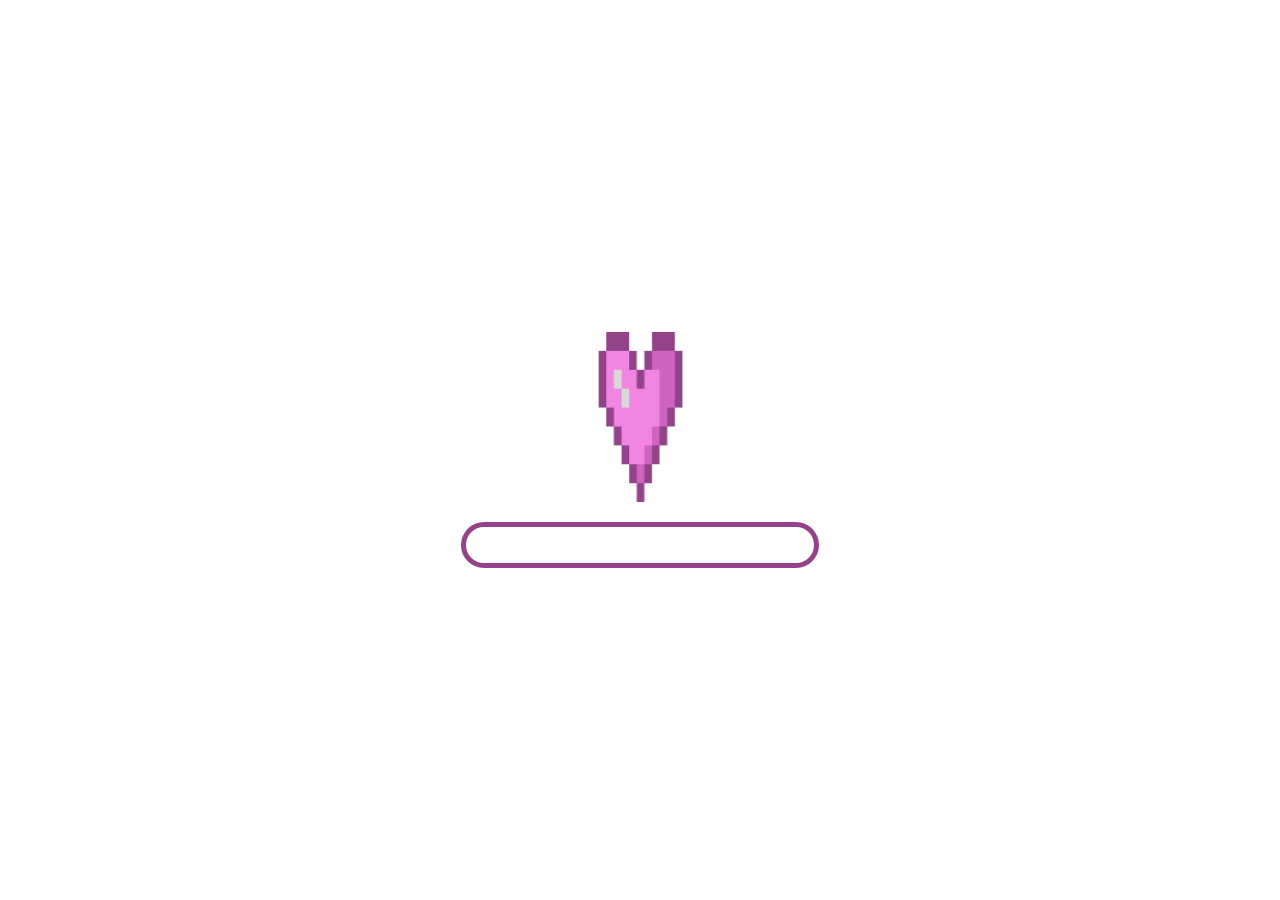
<file: index.html>
<!DOCTYPE html>
<html lang="en">
<head>
    <meta charset="UTF-8">
    <meta name="viewport" content="width=device-width, initial-scale=1.0">
    <title>Home</title>
    <link rel="stylesheet" href="main.css">
    <link rel="preconnect" href="https://fonts.googleapis.com">
    <link rel="preconnect" href="https://fonts.gstatic.com" crossorigin>
    <link href="https://fonts.googleapis.com/css2?family=Concert+One&family=Freeman&family=Fustat:wght@200..800&family=Jua&family=Press+Start+2P&display=swap" rel="stylesheet">
</head>
<body>
    <div id="loading-screen">
        <img src="https://raveenakumar1.github.io/raveena/images/loading-heart.gif" alt="Loading..." class="loading-image">
        <div class="loading-bar-cont">
            <div class="loading-bar"></div>    
        </div>
    </div>

    <header>
        <nav class="not-off-screen-menu">
            <section class="logo">
                <a href="https://raveenakumar1.github.io/raveena">
                    <img id="logo" src="https://raveenakumar1.github.io/raveena/images/logo.png" alt="Logo">
                </a>
            </section>
            
            <!--regular navigation for larger screens-->
            <ul class="desktop-nav">
                <li><a href="https://raveenakumar1.github.io/raveena/contact">contact</a></li>
                <li><a href="https://raveenakumar1.github.io/raveena/shop">shop</a></li>
                <li><a href="https://raveenakumar1.github.io/raveena/surprise">surprise?</a></li>                
            </ul>
            
            <!--hamburger menu for mobile-->
            <div class="hamburger">
                <span></span>
                <span></span>
                <span></span>
            </div>
            
            <!--off-screen menu for mobile-->
            <div class="off-screen-menu">
                <ul>
                    <li><a href="https://raveenakumar1.github.io/raveena/contact">contact</a></li>
                    <li><a href="https://raveenakumar1.github.io/raveena/shop">shop</a></li>
                    <li><a href="https://raveenakumar1.github.io/raveena/surprise">surprise?</a></li>                
                </ul>
            </div>
        </nav>
    </header>

    <div id="main-screen">
        <img src="https://raveenakumar1.github.io/raveena/images/kitty-jumping.gif" alt="Jumping Kitty" class="jumping-kitty">
        <p>welcome to raveena's shop! feel free to look around &lt;333</p>
        <a href="https://raveenakumar1.github.io/raveena/shop"><button class="start">start</button></a>
    </div>


    <script src="main.js"></script>
</body>                                                                                                                                                                                                                                                                                                                                                                            
</html>
</file>
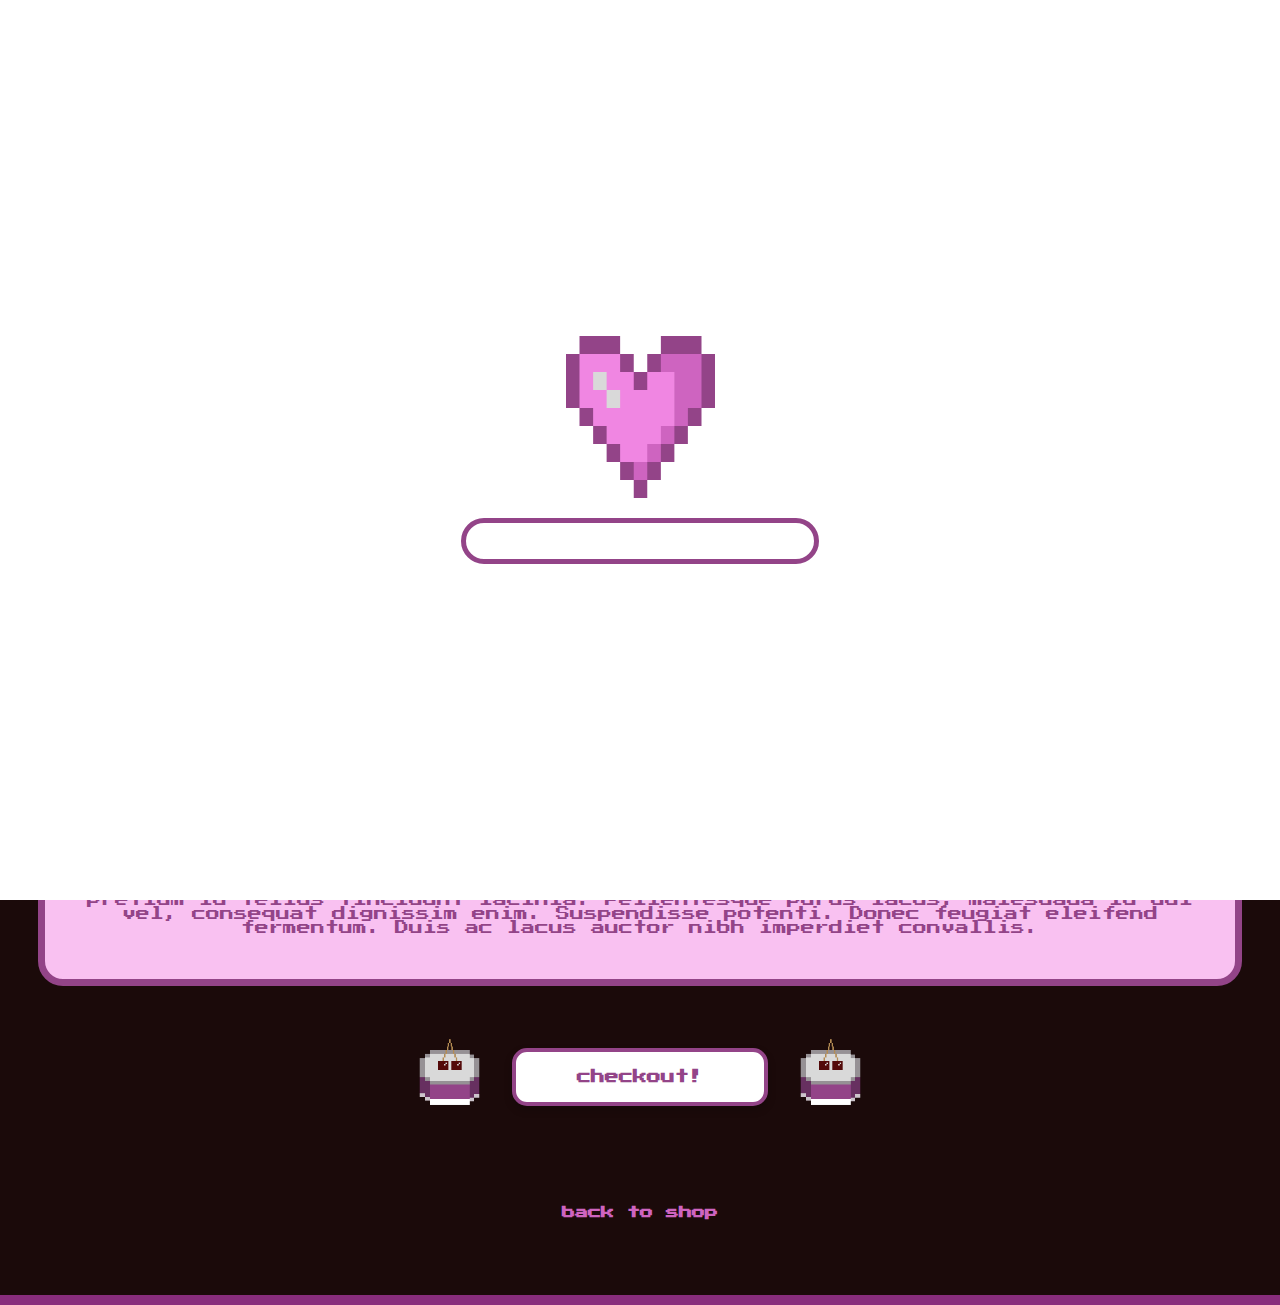
<file: lumi-skincare.html>
<!DOCTYPE html>
<html lang="en">
<head>
    <meta charset="UTF-8">
    <meta name="viewport" content="width=device-width, initial-scale=1.0">
    <title>My Portfolio</title>
    <link rel="stylesheet" href="product.css">
    <link rel="preconnect" href="https://fonts.googleapis.com">
    <link rel="preconnect" href="https://fonts.gstatic.com" crossorigin>
    <link href="https://fonts.googleapis.com/css2?family=Concert+One&family=Freeman&family=Fustat:wght@200..800&family=Jua&family=Press+Start+2P&display=swap" rel="stylesheet">
</head>
<body>
    <div id="loading-screen">
        <img src="https://raveenakumar1.github.io/raveena/images/loading-heart.gif" alt="Loading..." class="loading-image">
        <div class="loading-bar-cont">
            <div class="loading-bar"></div>    
        </div>
    </div>

    <header>
        <nav class="not-off-screen-menu">
            <section class="logo">
                <a href="https://raveenakumar1.github.io/raveena">
                    <img id="logo" src="https://raveenakumar1.github.io/raveena/images/logo.png" alt="Logo">
                </a>
            </section>
            
            <!--regular navigation for larger screens-->
            <ul class="desktop-nav">
                <li><a href="https://raveenakumar1.github.io/raveena/contact">contact</a></li>
                <li><a href="https://raveenakumar1.github.io/raveena/shop">shop</a></li>
                <li><a href="https://raveenakumar1.github.io/raveena/surprise">surprise?</a></li>                
            </ul>
            
            <!--hamburger menu for mobile-->
            <div class="hamburger">
                <span></span>
                <span></span>
                <span></span>
            </div>
            
            <!--off-screen menu for mobile-->
            <div class="off-screen-menu">
                <ul>
                    <li><a href="https://raveenakumar1.github.io/raveena/contact">contact</a></li>
                    <li><a href="https://raveenakumar1.github.io/raveena/shop">shop</a></li>
                    <li><a href="https://raveenakumar1.github.io/raveena/surprise">surprise?</a></li>                
                </ul>
            </div>
        </nav>
    </header>
    <div class="product-screen">
        <div class="picture">

            <h1>SKINCARE BOT LUMI</h1>

            <section class="image">

                <div class="slideshow-container">
                    <a class="prev" onclick="changeSlide(-1)"><img src="https://raveenakumar1.github.io/raveena/images/previous.png" alt="Previous"></a>
                    <div class="slides">
                        <div class="slide">
                            <img src="https://raveenakumar1.github.io/raveena/images/lumi-skincare-0.png" alt="Home Screen">
                        </div>

                        <div class="slide">
                            <img src="https://raveenakumar1.github.io/raveena/images/lumi-skincare-1.png" alt="Inputs">
                        </div>

                        <div class="slide">
                            <img src="https://raveenakumar1.github.io/raveena/images/lumi-skincare-2.png" alt="Result">
                        </div>
                    </div>
                    <a class="next" onclick="changeSlide(1)"><img src="https://raveenakumar1.github.io/raveena/images/next.png" alt="Next"></a>


                </div>

            </section>

            <h2>$10,000,000.00</h2>

            <a href="https://www.github.com/raveenakumar1"><button>github</button></a>

        </div>

        <div class="information">

            <div class="text-container">

                <p>
                    Lorem ipsum dolor sit amet, consectetur adipiscing elit. 
                    Phasellus tempus mi velit, vel blandit turpis ornare ac. Fusce blandit convallis nisi, 
                    in porttitor felis gravida eget. In posuere ex quis tempus commodo. Vivamus lacinia dui non sem tempus 
                    tincidunt. Praesent luctus libero porta iaculis viverra. Morbi sollicitudin ultricies elit. 
                    Vestibulum ante ipsum primis in faucibus orci luctus et ultrices posuere cubilia curae; Integer ac quam mi. 
                    In aliquam consectetur sapien et porttitor. Cras eros metus, interdum eget leo ac, elementum scelerisque nulla. 
                    Morbi efficitur velit sit amet egestas euismod. Ut pretium id tellus tincidunt lacinia. Pellentesque purus lacus,
                    malesuada id dui vel, consequat dignissim enim. Suspendisse potenti. Donec feugiat eleifend fermentum. 
                    Duis ac lacus auctor nibh imperdiet convallis.
                </p>

            </div>

            <div class="checkout-container">

                <img src="https://raveenakumar1.github.io/raveena/images/cake-product.png" alt="Cake!">
                <a href="https://raveenakumar1.github.io/raveena/checkout"><button>checkout!</button></a>
                <img src="https://raveenakumar1.github.io/raveena/images/cake-product.png" alt="Cake!">

            </div>

            <a href="https://raveenakumar1.github.io/raveena/shop"><button id="back-to-shop">back to shop</button></a>

        </div>
    </div>

    <script src="main.js"></script>
    <script src="product-image-slide.js"></script>
</body>
</html>
</file>
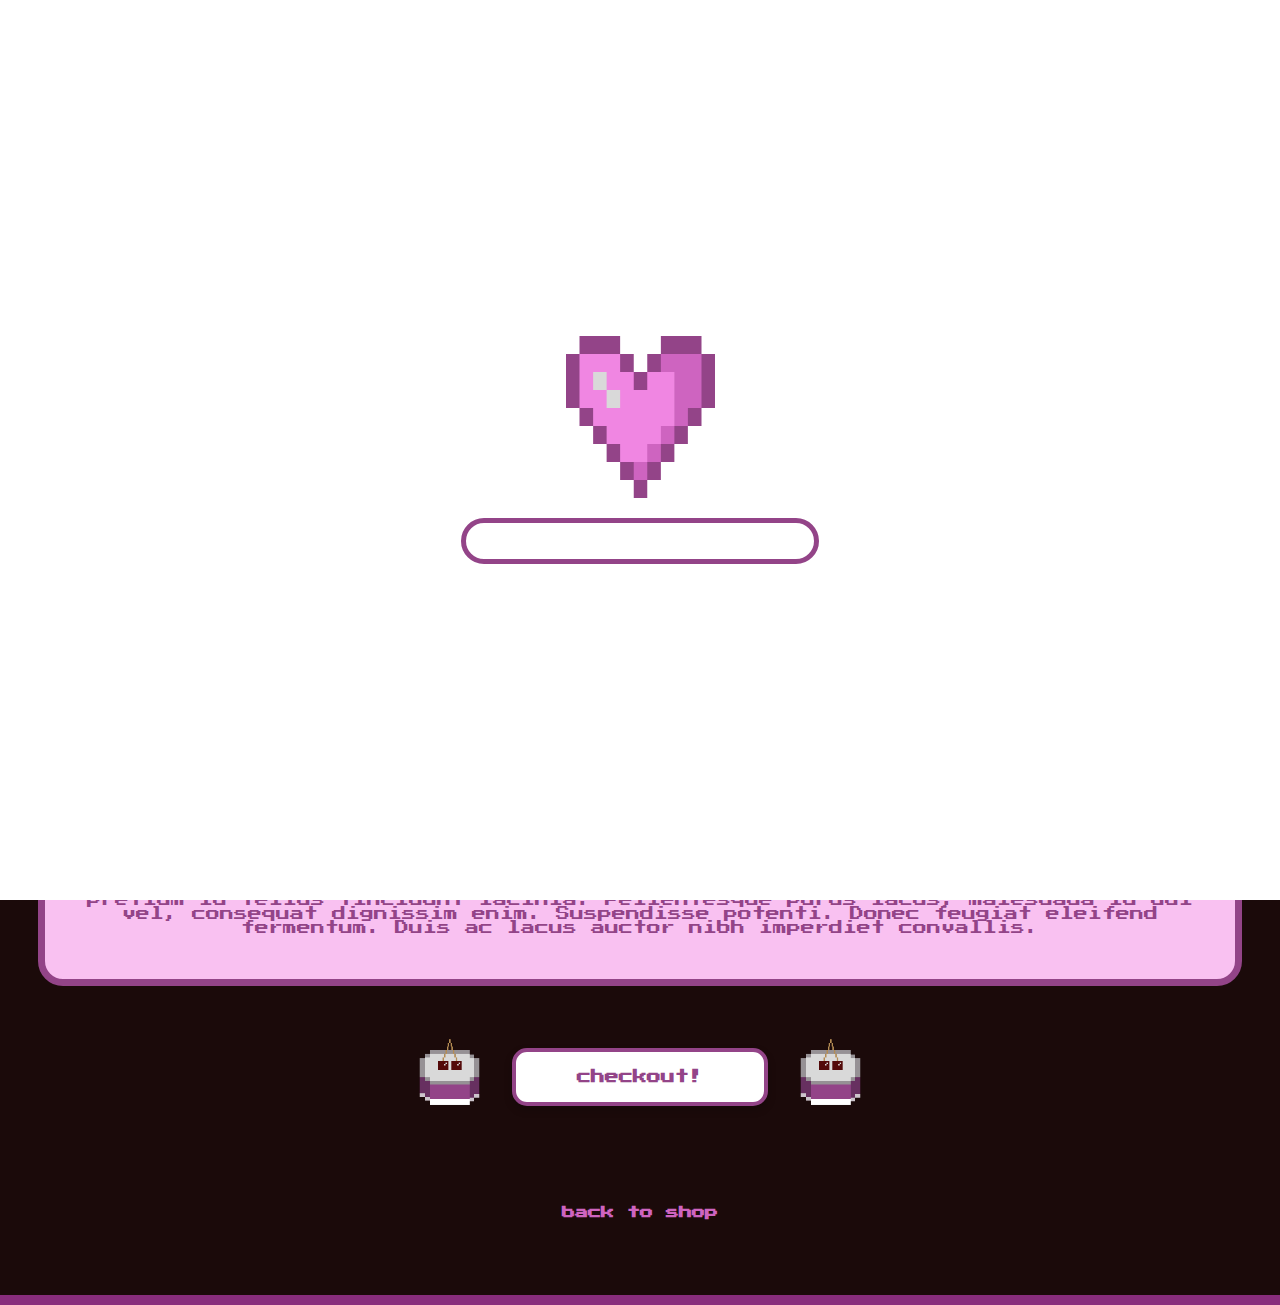
<file: my-portfolio.html>
<!DOCTYPE html>
<html lang="en">
<head>
    <meta charset="UTF-8">
    <meta name="viewport" content="width=device-width, initial-scale=1.0">
    <title>Skincare Bot Lumi</title>
    <link rel="stylesheet" href="product.css">
    <link rel="preconnect" href="https://fonts.googleapis.com">
    <link rel="preconnect" href="https://fonts.gstatic.com" crossorigin>
    <link href="https://fonts.googleapis.com/css2?family=Concert+One&family=Freeman&family=Fustat:wght@200..800&family=Jua&family=Press+Start+2P&display=swap" rel="stylesheet">
</head>
<body>
    <div id="loading-screen">
        <img src="https://raveenakumar1.github.io/raveena/images/loading-heart.gif" alt="Loading..." class="loading-image">
        <div class="loading-bar-cont">
            <div class="loading-bar"></div>    
        </div>
    </div>

    <header>
        <nav class="not-off-screen-menu">
            <section class="logo">
                <a href="https://raveenakumar1.github.io/raveena">
                    <img id="logo" src="https://raveenakumar1.github.io/raveena/images/logo.png" alt="Logo">
                </a>
            </section>
            
            <!--regular navigation for larger screens-->
            <ul class="desktop-nav">
                <li><a href="https://raveenakumar1.github.io/raveena/contact">contact</a></li>
                <li><a href="https://raveenakumar1.github.io/raveena/shop">shop</a></li>
                <li><a href="https://raveenakumar1.github.io/raveena/surprise">surprise?</a></li>                
            </ul>
            
            <!--hamburger menu for mobile-->
            <div class="hamburger">
                <span></span>
                <span></span>
                <span></span>
            </div>
            
            <!--off-screen menu for mobile-->
            <div class="off-screen-menu">
                <ul>
                    <li><a href="https://raveenakumar1.github.io/raveena/contact">contact</a></li>
                    <li><a href="https://raveenakumar1.github.io/raveena/shop">shop</a></li>
                    <li><a href="https://raveenakumar1.github.io/raveena/surprise">surprise?</a></li>                
                </ul>
            </div>
        </nav>
    </header>
    <div class="product-screen">
        <div class="picture">

            <h1>MY PORTFOLIO</h1>

            <section class="image">

                <div class="slideshow-container">
                    <a class="prev" onclick="changeSlide(-1)"><img src="https://raveenakumar1.github.io/raveena/images/previous.png" alt="Previous"></a>
                    <div class="slides">
                        <div class="slide">
                            <img src="https://raveenakumar1.github.io/raveena/images/my-portfolio1.png" alt="Home Screen">
                        </div>

                        <div class="slide">
                            <img src="https://raveenakumar1.github.io/raveena/images/my-portfolio2.png" alt="Shop">
                        </div>

                        <div class="slide">
                            <img src="https://raveenakumar1.github.io/raveena/images/my-portfolio3.png" alt="Product Page">
                        </div>

                        <div class="slide">
                            <img src="https://raveenakumar1.github.io/raveena/images/my-portfolio4.png" alt="Contact">
                        </div>

                        <div class="slide">
                            <img src="https://raveenakumar1.github.io/raveena/images/my-portfolio5.png" alt="Game">
                        </div>

                        <div class="slide">
                            <img src="https://raveenakumar1.github.io/raveena/images/my-portfolio6.png" alt="Game Start!">
                        </div>
                    </div>
                    <a class="next" onclick="changeSlide(1)"><img src="https://raveenakumar1.github.io/raveena/images/next.png" alt="Next"></a>


                </div>

            </section>

            <h2>$1.73</h2>

            <a href="https://www.github.com/raveenakumar1/raveena"><button>github</button></a>

        </div>

        <div class="information">

            <div class="text-container">

                <p>
                    Lorem ipsum dolor sit amet, consectetur adipiscing elit. 
                    Phasellus tempus mi velit, vel blandit turpis ornare ac. Fusce blandit convallis nisi, 
                    in porttitor felis gravida eget. In posuere ex quis tempus commodo. Vivamus lacinia dui non sem tempus 
                    tincidunt. Praesent luctus libero porta iaculis viverra. Morbi sollicitudin ultricies elit. 
                    Vestibulum ante ipsum primis in faucibus orci luctus et ultrices posuere cubilia curae; Integer ac quam mi. 
                    In aliquam consectetur sapien et porttitor. Cras eros metus, interdum eget leo ac, elementum scelerisque nulla. 
                    Morbi efficitur velit sit amet egestas euismod. Ut pretium id tellus tincidunt lacinia. Pellentesque purus lacus,
                    malesuada id dui vel, consequat dignissim enim. Suspendisse potenti. Donec feugiat eleifend fermentum. 
                    Duis ac lacus auctor nibh imperdiet convallis.
                </p>

            </div>

            <div class="checkout-container">

                <img src="https://raveenakumar1.github.io/raveena/images/cake-product.png" alt="Cake!">
                <button>checkout!</button>
                <img src="https://raveenakumar1.github.io/raveena/images/cake-product.png" alt="Cake!">

            </div>

            <a href="https://raveenakumar1.github.io/raveena/shop.html"><button id="back-to-shop">back to shop</button></a>

        </div>
    </div>

    <script src="main.js"></script>
    <script src="product-image-slide.js"></script>
</body>
</html>
</file>
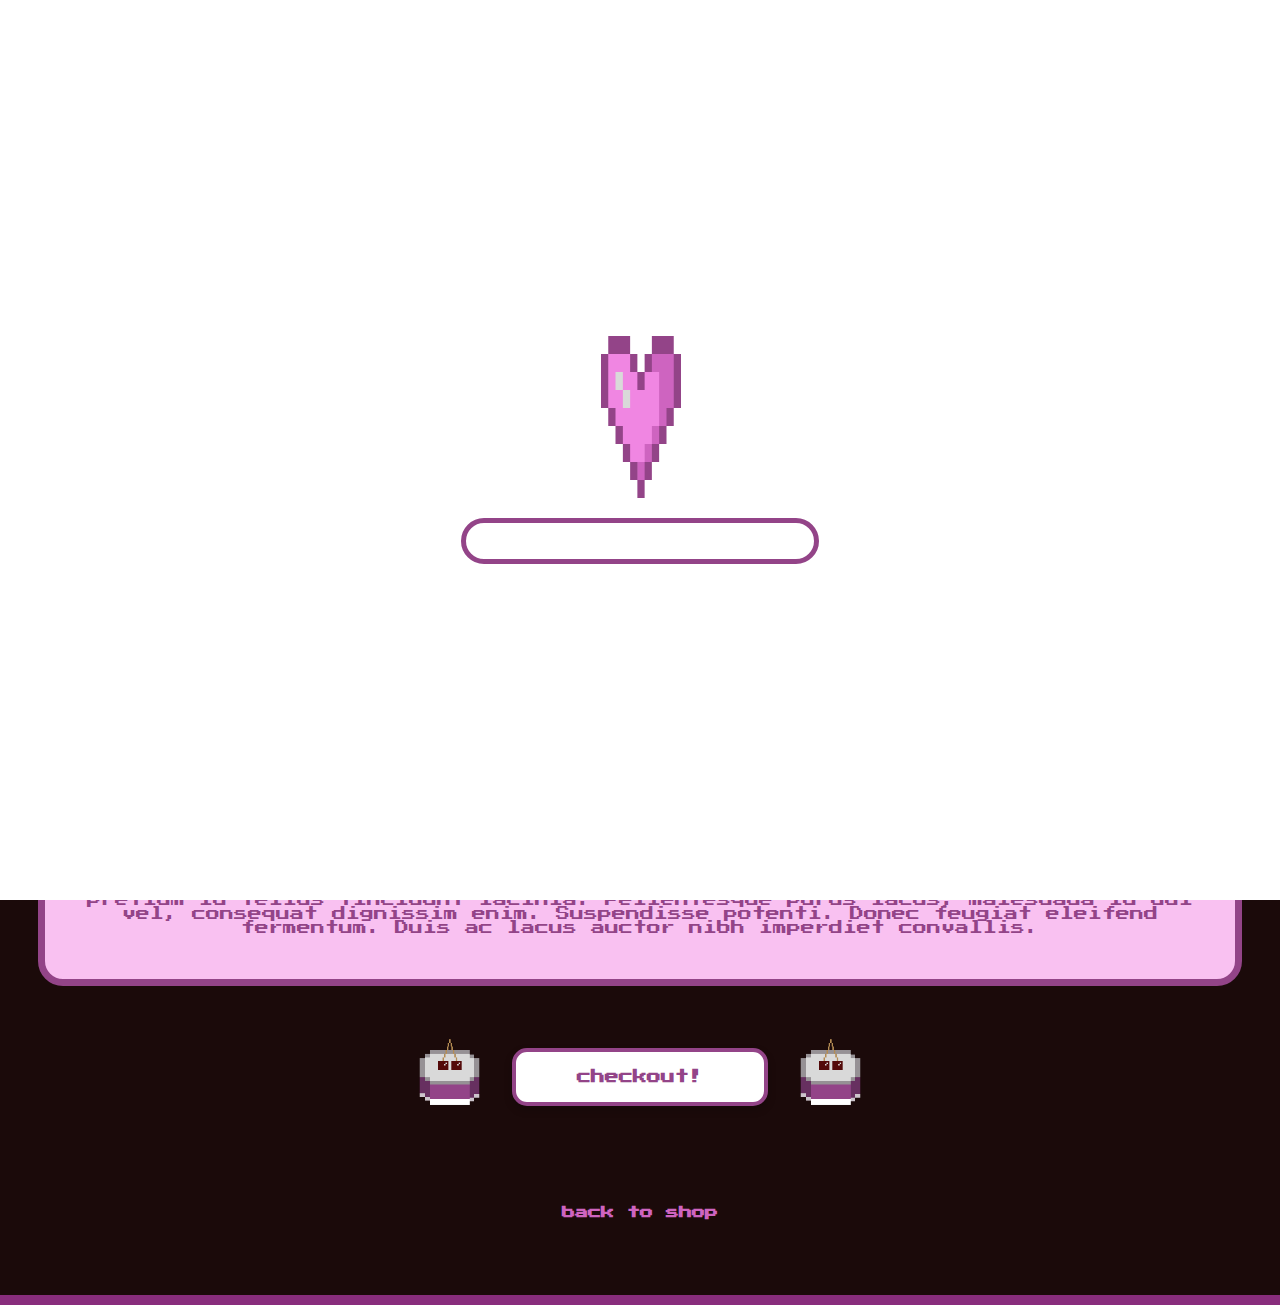
<file: pixel.html>
<!DOCTYPE html>
<html lang="en">
<head>
    <meta charset="UTF-8">
    <meta name="viewport" content="width=device-width, initial-scale=1.0">
    <title>Pixel Art</title>
    <link rel="stylesheet" href="product.css">
    <link rel="preconnect" href="https://fonts.googleapis.com">
    <link rel="preconnect" href="https://fonts.gstatic.com" crossorigin>
    <link href="https://fonts.googleapis.com/css2?family=Concert+One&family=Freeman&family=Fustat:wght@200..800&family=Jua&family=Press+Start+2P&display=swap" rel="stylesheet">
</head>
<body>
    <div id="loading-screen">
        <img src="https://raveenakumar1.github.io/raveena/images/loading-heart.gif" alt="Loading..." class="loading-image">
        <div class="loading-bar-cont">
            <div class="loading-bar"></div>    
        </div>
    </div>

    <header>
        <nav class="not-off-screen-menu">
            <section class="logo">
                <a href="https://raveenakumar1.github.io/raveena">
                    <img id="logo" src="https://raveenakumar1.github.io/raveena/images/logo.png" alt="Logo">
                </a>
            </section>
            
            <!--regular navigation for larger screens-->
            <ul class="desktop-nav">
                <li><a href="https://raveenakumar1.github.io/raveena/contact">contact</a></li>
                <li><a href="https://raveenakumar1.github.io/raveena/shop">shop</a></li>
                <li><a href="https://raveenakumar1.github.io/raveena/surprise">surprise?</a></li>                
            </ul>
            
            <!--hamburger menu for mobile-->
            <div class="hamburger">
                <span></span>
                <span></span>
                <span></span>
            </div>
            
            <!--off-screen menu for mobile-->
            <div class="off-screen-menu">
                <ul>
                    <li><a href="https://raveenakumar1.github.io/raveena/contact">contact</a></li>
                    <li><a href="https://raveenakumar1.github.io/raveena/shop">shop</a></li>
                    <li><a href="https://raveenakumar1.github.io/raveena/surprise">surprise?</a></li>                
                </ul>
            </div>
        </nav>
    </header>
    <div class="product-screen">
        <div class="picture">

            <h1>PIXEL ART</h1>

            <section class="image">

                <div class="slideshow-container">
                    <a class="prev" onclick="changeSlide(-1)"><img src="https://raveenakumar1.github.io/raveena/images/previous.png" alt="Previous"></a>
                    <div class="slides" id="one">
                        <div class="slide">
                            <img src="https://raveenakumar1.github.io/raveena/images/cake1.png" alt="Home Screen">
                        </div>

                        <div class="slide" id="two">
                            <img src="https://raveenakumar1.github.io/raveena/images/cake2.png" alt="Admin Login Screen">
                        </div>

                        <div class="slide" id="three">
                            <img src="https://raveenakumar1.github.io/raveena/images/cake3.png" alt="Adding Category Screen for Admin">
                        </div>

                        <div class="slide" id="four">
                            <img src="https://raveenakumar1.github.io/raveena/images/kitty-art.png" alt="Editing Existing Categories for Admin">
                        </div>

                        <div class="slide" id="five">
                            <img src="https://raveenakumar1.github.io/raveena/images/heart-art.png" alt="List of User Accounts for Admin">
                        </div>
                    </div>
                    <a class="next" onclick="changeSlide(1)"><img src="https://raveenakumar1.github.io/raveena/images/next.png" alt="Next"></a>


                </div>

            </section>

            <h2>$1.00 each</h2>

            <a href="https://github.com/raveenakumar1/raveena/tree/main/images"><button>github</button></a>

        </div>

        <div class="information">

            <div class="text-container">

                <p>
                    Lorem ipsum dolor sit amet, consectetur adipiscing elit. 
                    Phasellus tempus mi velit, vel blandit turpis ornare ac. Fusce blandit convallis nisi, 
                    in porttitor felis gravida eget. In posuere ex quis tempus commodo. Vivamus lacinia dui non sem tempus 
                    tincidunt. Praesent luctus libero porta iaculis viverra. Morbi sollicitudin ultricies elit. 
                    Vestibulum ante ipsum primis in faucibus orci luctus et ultrices posuere cubilia curae; Integer ac quam mi. 
                    In aliquam consectetur sapien et porttitor. Cras eros metus, interdum eget leo ac, elementum scelerisque nulla. 
                    Morbi efficitur velit sit amet egestas euismod. Ut pretium id tellus tincidunt lacinia. Pellentesque purus lacus,
                    malesuada id dui vel, consequat dignissim enim. Suspendisse potenti. Donec feugiat eleifend fermentum. 
                    Duis ac lacus auctor nibh imperdiet convallis.
                </p>

            </div>

            <div class="checkout-container">

                <img src="https://raveenakumar1.github.io/raveena/images/cake-product.png" alt="Cake!">
                <a href="https://raveenakumar1.github.io/raveena/checkout"><button>checkout!</button></a>
                <img src="https://raveenakumar1.github.io/raveena/images/cake-product.png" alt="Cake!">

            </div>

            <a href="https://raveenakumar1.github.io/raveena/shop"><button id="back-to-shop">back to shop</button></a>

        </div>
    </div>

    <script src="main.js"></script>
    <script src="product-image-slide.js"></script>
</body>
</html>
</file>
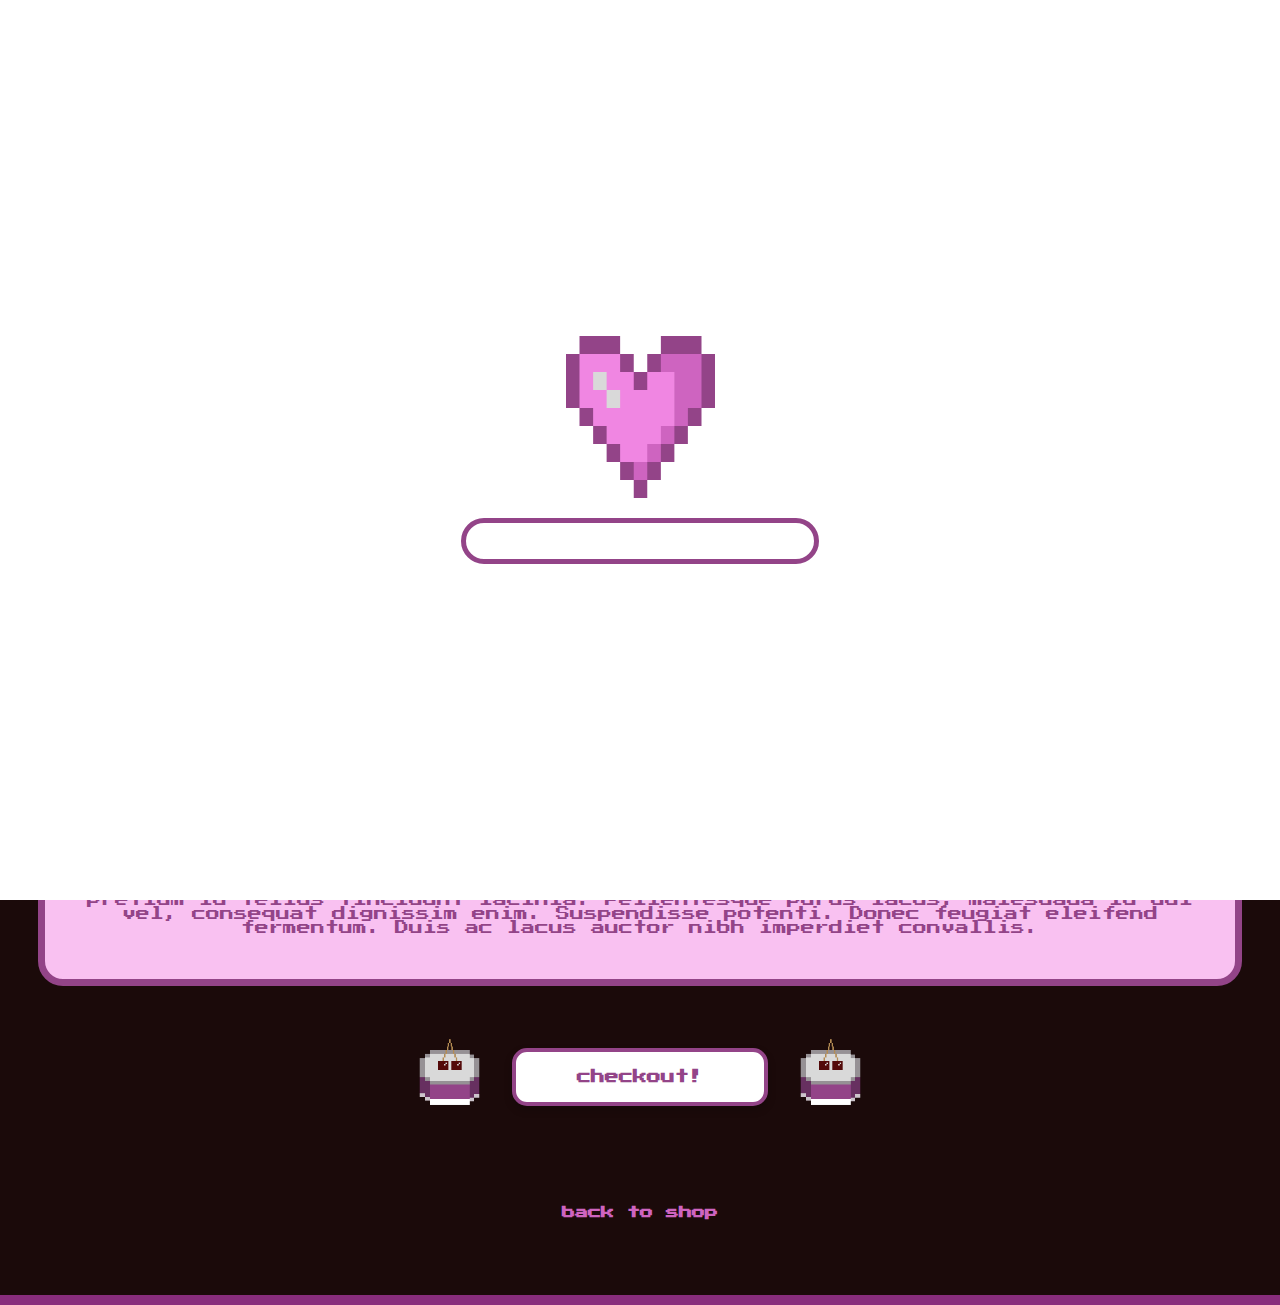
<file: rentify.html>
<!DOCTYPE html>
<html lang="en">
<head>
    <meta charset="UTF-8">
    <meta name="viewport" content="width=device-width, initial-scale=1.0">
    <title>Rentify</title>
    <link rel="stylesheet" href="product.css">
    <link rel="preconnect" href="https://fonts.googleapis.com">
    <link rel="preconnect" href="https://fonts.gstatic.com" crossorigin>
    <link href="https://fonts.googleapis.com/css2?family=Concert+One&family=Freeman&family=Fustat:wght@200..800&family=Jua&family=Press+Start+2P&display=swap" rel="stylesheet">
</head>
<body>
    <div id="loading-screen">
        <img src="https://raveenakumar1.github.io/raveena/images/loading-heart.gif" alt="Loading..." class="loading-image">
        <div class="loading-bar-cont">
            <div class="loading-bar"></div>    
        </div>
    </div>

    <header>
        <nav class="not-off-screen-menu">
            <section class="logo">
                <a href="https://raveenakumar1.github.io/raveena">
                    <img id="logo" src="https://raveenakumar1.github.io/raveena/images/logo.png" alt="Logo">
                </a>
            </section>
            
            <!--regular navigation for larger screens-->
            <ul class="desktop-nav">
                <li><a href="https://raveenakumar1.github.io/raveena/contact">contact</a></li>
                <li><a href="https://raveenakumar1.github.io/raveena/shop">shop</a></li>
                <li><a href="https://raveenakumar1.github.io/raveena/surprise">surprise?</a></li>                
            </ul>
            
            <!--hamburger menu for mobile-->
            <div class="hamburger">
                <span></span>
                <span></span>
                <span></span>
            </div>
            
            <!--off-screen menu for mobile-->
            <div class="off-screen-menu">
                <ul>
                    <li><a href="https://raveenakumar1.github.io/raveena/contact">contact</a></li>
                    <li><a href="https://raveenakumar1.github.io/raveena/shop">shop</a></li>
                    <li><a href="https://raveenakumar1.github.io/raveena/surprise">surprise?</a></li>                
                </ul>
            </div>
        </nav>
    </header>
    <div class="product-screen">
        <div class="picture">

            <h1>RENTIFY</h1>

            <section class="image">

                <div class="slideshow-container">
                    <a class="prev" onclick="changeSlide(-1)"><img src="https://raveenakumar1.github.io/raveena/images/previous.png" alt="Previous"></a>
                    <div class="slides">
                        <div class="slide">
                            <img src="https://raveenakumar1.github.io/raveena/images/rentify1.png" alt="Home Screen">
                        </div>

                        <div class="slide">
                            <img src="https://raveenakumar1.github.io/raveena/images/rentify2.png" alt="Admin Login Screen">
                        </div>

                        <div class="slide">
                            <img src="https://raveenakumar1.github.io/raveena/images/rentify3.png" alt="Adding Category Screen for Admin">
                        </div>

                        <div class="slide">
                            <img src="https://raveenakumar1.github.io/raveena/images/rentify4.png" alt="Editing Existing Categories for Admin">
                        </div>

                        <div class="slide">
                            <img src="https://raveenakumar1.github.io/raveena/images/rentify5.png" alt="List of User Accounts for Admin">
                        </div>

                        <div class="slide">
                            <img src="https://raveenakumar1.github.io/raveena/images/rentify6.png" alt="Lessor Dashboard">
                        </div>

                        <div class="slide">
                            <img src="https://raveenakumar1.github.io/raveena/images/rentify7.png" alt="Adding Item for Lessor">
                        </div>

                        <div class="slide">
                            <img src="https://raveenakumar1.github.io/raveena/images/rentify8.png" alt="Dashboard for Renter">
                        </div>

                        <div class="slide">
                            <img src="https://raveenakumar1.github.io/raveena/images/rentify9.png" alt="Renter's Screen for Viewing Items">
                        </div>

                        <div class="slide">
                            <img src="https://raveenakumar1.github.io/raveena/images/rentify10.png" alt="Item Details for Renter">
                        </div>

                        <div class="slide">
                            <img src="https://raveenakumar1.github.io/raveena/images/rentify11.png" alt="Rental Requests for Renter">
                        </div>
                    </div>
                    <a class="next" onclick="changeSlide(1)"><img src="https://raveenakumar1.github.io/raveena/images/next.png" alt="Next"></a>


                </div>

            </section>

            <h2>$13,243.00</h2>

            <a href="https://www.github.com/raveenakumar1/raveena"><button>github</button></a>

        </div>

        <div class="information">

            <div class="text-container">

                <p>
                    Lorem ipsum dolor sit amet, consectetur adipiscing elit. 
                    Phasellus tempus mi velit, vel blandit turpis ornare ac. Fusce blandit convallis nisi, 
                    in porttitor felis gravida eget. In posuere ex quis tempus commodo. Vivamus lacinia dui non sem tempus 
                    tincidunt. Praesent luctus libero porta iaculis viverra. Morbi sollicitudin ultricies elit. 
                    Vestibulum ante ipsum primis in faucibus orci luctus et ultrices posuere cubilia curae; Integer ac quam mi. 
                    In aliquam consectetur sapien et porttitor. Cras eros metus, interdum eget leo ac, elementum scelerisque nulla. 
                    Morbi efficitur velit sit amet egestas euismod. Ut pretium id tellus tincidunt lacinia. Pellentesque purus lacus,
                    malesuada id dui vel, consequat dignissim enim. Suspendisse potenti. Donec feugiat eleifend fermentum. 
                    Duis ac lacus auctor nibh imperdiet convallis.
                </p>

            </div>

            <div class="checkout-container">

                <img src="https://raveenakumar1.github.io/raveena/images/cake-product.png" alt="Cake!">
                <a href="https://raveenakumar1.github.io/raveena/checkout"><button>checkout!</button></a>
                <img src="https://raveenakumar1.github.io/raveena/images/cake-product.png" alt="Cake!">

            </div>

            <a href="https://raveenakumar1.github.io/raveena/shop"><button id="back-to-shop">back to shop</button></a>

        </div>
    </div>

    <script src="main.js"></script>
    <script src="product-image-slide.js"></script>
</body>
</html>
</file>
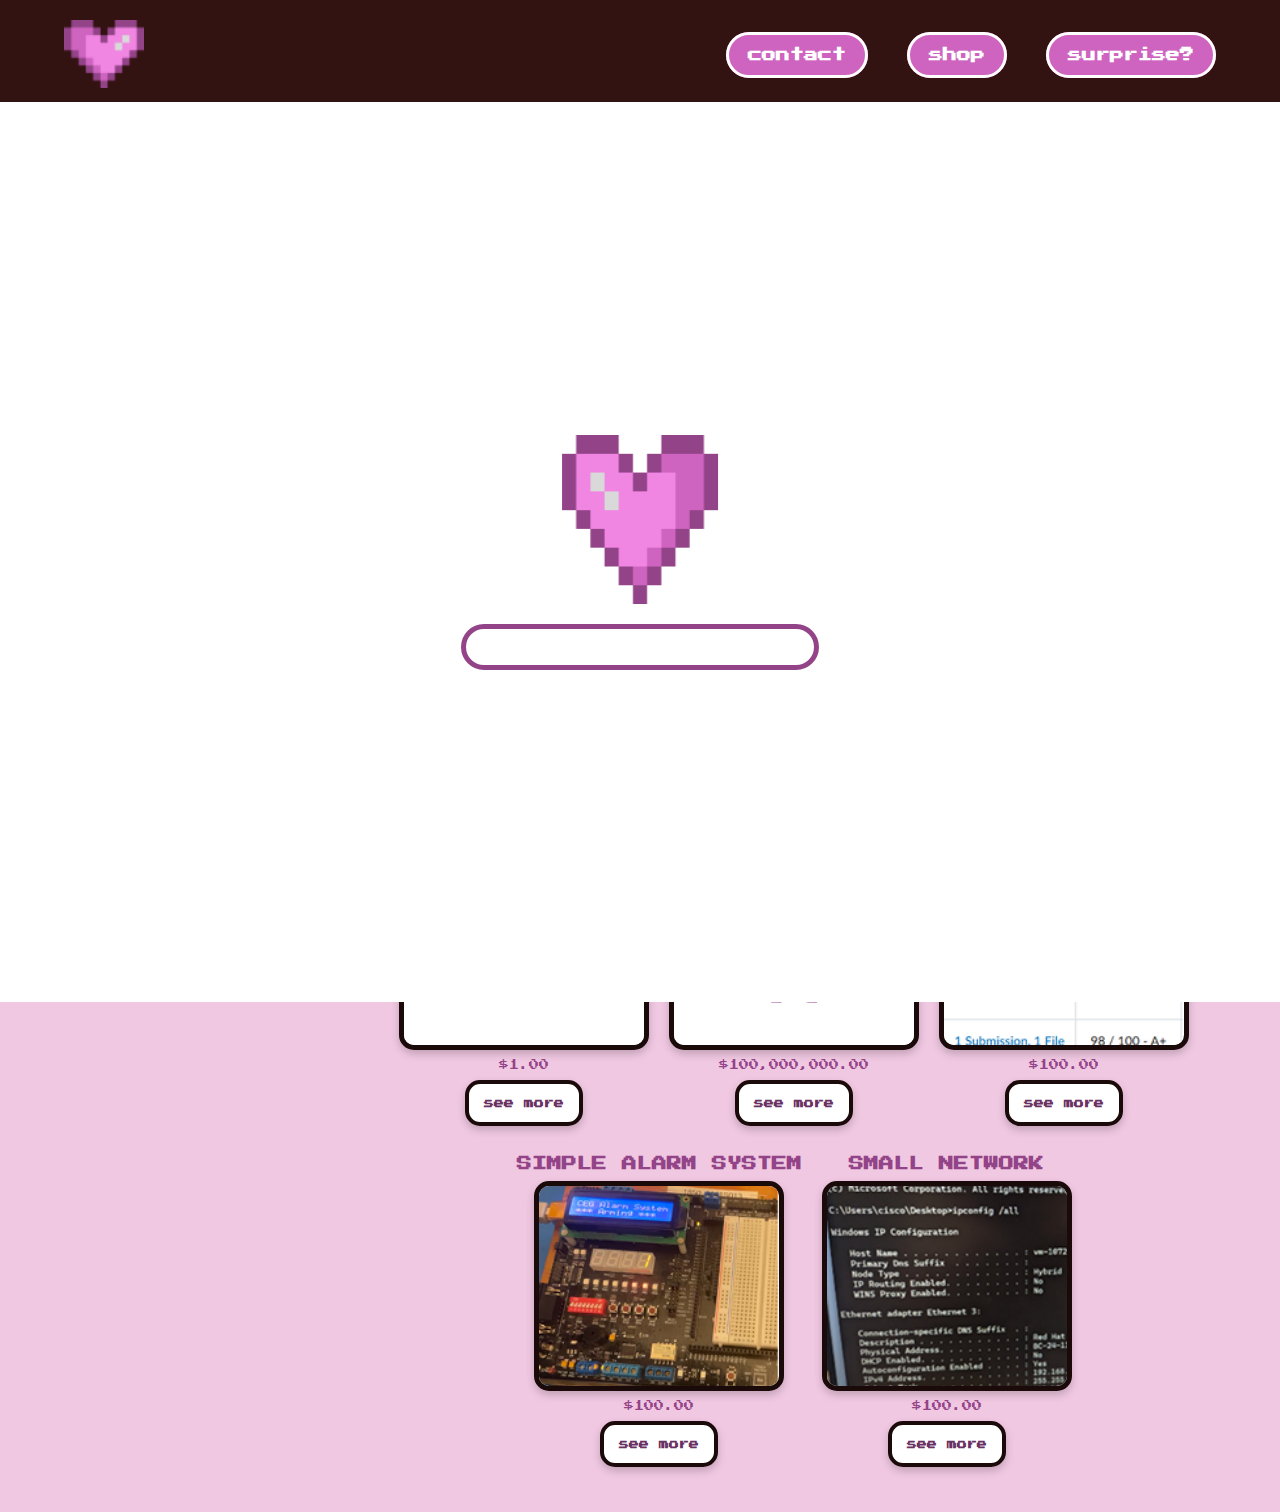
<file: shop.html>
<!DOCTYPE html>
<html lang="en">
<head>
    <meta charset="UTF-8">
    <meta name="viewport" content="width=device-width, initial-scale=1.0">
    <title>Home</title>
    <link rel="stylesheet" href="shop.css">
    <link rel="preconnect" href="https://fonts.googleapis.com">
    <link rel="preconnect" href="https://fonts.gstatic.com" crossorigin>
    <link href="https://fonts.googleapis.com/css2?family=Concert+One&family=Freeman&family=Fustat:wght@200..800&family=Jua&family=Press+Start+2P&display=swap" rel="stylesheet">
</head>
<body>
    <div id="loading-screen">
        <img src="https://raveenakumar1.github.io/raveena/images/loading-heart.gif" alt="Loading..." class="loading-image">
        <div class="loading-bar-cont">
            <div class="loading-bar"></div>    
        </div>
    </div>

    <header>
        <nav class="not-off-screen-menu">
            <section class="logo">
                <a href="https://raveenakumar1.github.io/raveena">
                    <img id="logo" src="https://raveenakumar1.github.io/raveena/images/logo.png" alt="Logo">
                </a>
            </section>
            
            <!--regular navigation for larger screens-->
            <ul class="desktop-nav">
                <li><a href="https://raveenakumar1.github.io/raveena/contact">contact</a></li>
                <li><a href="https://raveenakumar1.github.io/raveena/shop">shop</a></li>
                <li><a href="https://raveenakumar1.github.io/raveena/surprise">surprise?</a></li>                
            </ul>
            
            <!--hamburger menu for mobile-->
            <div class="hamburger">
                <span></span>
                <span></span>
                <span></span>
            </div>
            
            <!--off-screen menu for mobile-->
            <div class="off-screen-menu">
                <ul>
                    <li><a href="https://raveenakumar1.github.io/raveena/contact">contact</a></li>
                    <li><a href="https://raveenakumar1.github.io/raveena/shop">shop</a></li>
                    <li><a href="https://raveenakumar1.github.io/raveena/surprise">surprise?</a></li>                
                </ul>
            </div>
        </nav>
    </header>

    <div id="shop-screen">


        <section class="side-bar">
            <aside class="filter-menu">
                <div class="header"><p>FILTERS</p></div>
                <div class="filter-container">
                    <details class="filter-item">
                        <summary>web dev</summary>
                        <label><input type="checkbox" name="web-development" value="chatbots">chatbots</label>
                        <label><input type="checkbox" name="web-development" value="other-web-dev">other</label>
                    </details>
                
                    <details class="filter-item">
                        <summary>apps</summary>
                        <label><input type="checkbox" name="applications" value="android">android</label>
                    </details>
                
                    <details class="filter-item">
                        <summary>art!</summary>
                        <label><input type="checkbox" name="brand" value="pixel-art">pixel art</label>
                        <label><input type="checkbox" name="brand" value="quick-sketches">quick sketches</label>
                        <label><input type="checkbox" name="brand" value="digital">digital</label>
                        <label><input type="checkbox" name="brand" value="other-art">other</label>
                    </details>
                
                    <details class="filter-item">
                        <summary>other</summary>
                        <label><input type="checkbox" name="other" value="hardware">hardware</label>
                        <label><input type="checkbox" name="other" value="software">software</label>
                        <label><input type="checkbox" name="other" value="networks">networks</label>
                    </details>
                </div>
                </aside>
            
                <div class="feed-me">
                    <img id="static" src="https://raveenakumar1.github.io/raveena/images/eating-kitty-static.png" alt="Feed me!" this.onclick="null">
                    <button class="feed">feed me!</button>
                </div>

        </section>

        <section class="shop-items">
            <div class="shop-item web-dev chatbots">
                <h1>LUMI SKINCARE BOT</h1>
                <img src="https://raveenakumar1.github.io/raveena/images/lumi-skincare.png" alt="Lumi Skincare Bot">
                <p>$10,000,000.51</p>
                <a href="https://raveenakumar1.github.io/raveena/lumi-skincare"><button>see more</button></a>
            </div>

            <div class="shop-item web-dev other-web-dev">
                <h1>MY PORTFOLIO</h1>
                <img src="https://raveenakumar1.github.io/raveena/images/my-portfolio.png" alt="My Portfolio">
                <p>$1.73</p>
                <a href="https://raveenakumar1.github.io/raveena/my-portoflio"><button>see more</button></a>
            </div>

            <div class="shop-item apps android">
                <h1>RENTIFY</h1>
                <img src="https://raveenakumar1.github.io/raveena/images/rentify.png" alt="Rentify">
                <p>$13,243.00</p>
                <a href="https://raveenakumar1.github.io/raveena/rentify"><button>see more</button></a>
            </div>

            <div class="shop-item art pixel-art">
                <h1>PIXEL CAKE 1</h1>
                <img src="https://raveenakumar1.github.io/raveena/images/cake1.png" alt="Cake">
                <p>$1.00</p>
                <a href="https://raveenakumar1.github.io/raveena/pixel?start=one"><button>see more</button></a>
            </div>

            <div class="shop-item art pixel-art">
                <h1>PIXEL CAKE 2</h1>
                <img src="https://raveenakumar1.github.io/raveena/images/cake2.png" alt="Cake">
                <p>$1.00</p>
                <a href="https://raveenakumar1.github.io/raveena/pixel?start=two"><button>see more</button></a>
            </div>

            <div class="shop-item art pixel-art">
                <h1>PIXEL CAKE 3</h1>
                <img src="https://raveenakumar1.github.io/raveena/images/cake3.png" alt="Cake">
                <p>$1.00</p>
                <a href="https://raveenakumar1.github.io/raveena/pixel?start=three"><button>see more</button></a>
            </div>

            <div class="shop-item art pixel-art">
                <h1>PIXEL HEART</h1>
                <img src="https://raveenakumar1.github.io/raveena/images/heart-art.png" alt="Heart">
                <p>$1.00</p>
                <a href="https://raveenakumar1.github.io/raveena/pixel?start=five"><button>see more</button></a>
            </div>

            <div class="shop-item art pixel-art">
                <h1>KITTYYYYY!</h1>
                <img src="https://raveenakumar1.github.io/raveena/images/kitty-art.png" alt="KITTYYYYYYYY">
                <p>$100,000,000.00</p>
                <a href="https://raveenakumar1.github.io/raveena/pixel?start=four"><button>see more</button></a>
            </div>

            <div class="shop-item other software">
                <h1>JAVA COURSEWORK</h1>
                <img src="https://raveenakumar1.github.io/raveena/images/java-coursework.png" alt="Java Coursework">
                <p>$100.00</p>
                <a href="https://raveenakumar1.github.io/raveena/java-coursework"><button>see more</button></a>
            </div>

            <div class="shop-item other hardware">
                <h1>SIMPLE ALARM SYSTEM</h1>
                <img src="https://raveenakumar1.github.io/raveena/images/alarm.png" alt="Simple Alarm System">
                <p>$100.00</p>
                <a href="https://raveenakumar1.github.io/raveena/alarm"><button>see more</button></a>
            </div>

            <div class="shop-item other networks">
                <h1>SMALL NETWORK</h1>
                <img src="https://raveenakumar1.github.io/raveena/images/small-network.png" alt="Simple Alarm System">
                <p>$100.00</p>
                <a href="https://raveenakumar1.github.io/raveena/small-network"><button>see more</button></a>
            </div>
        
        </section>

    </div>

    <script src="main.js"></script>
    <script src="shop-filter.js"></script>
    <script src="product-image-slide.js"></script>

</body>
</html>
</file>
<file: main.css>
/* body */
body {
    font-family: "Press Start 2P", system-ui;
    min-height: 100vh; 
    display: block; 
    justify-content: center;
    align-items: center;
    margin: 0; 
    overflow-x: hidden;
}

/* main-screen */
#main-screen {
    background-color: #ECCAE7;
    text-align: center;
    padding: 10vh;
    position: fixed;
    top: 50%;
    left: 50%;
    transform: translate(-50%, -50%);
    width: 100%;
    height: 100vh;
    display: flex;
    flex-direction: column;
    justify-content: center;
    align-items: center;
    color: #934488;
    font-size: clamp(14px, 2vw, 24px); 
}

p {
    width: 50%;
    max-width: 600px;
}

.jumping-kitty {
    transform: scale(0.85);
    margin-top: 9vh;
    width: clamp(100px, 50vw, 250px);
    height: auto;
    
}
/* navigation bar */
.not-off-screen-menu {
    background-color: #331212;
    padding: 0px 5vw;
    display: flex;
    justify-content: space-between;
    align-items: center;
    width: 100%;
    position: fixed;
    box-sizing: border-box;
    height: 12.5vh;
    top: 0;
    right: 0;
    left: 0;
    z-index: 1000;
    border-bottom: #753d6e solid 5px;
}

.not-off-screen-menu .desktop-nav {
    list-style: none;
    display: flex;
    gap: 2vw;
    margin: 20px 0;
}

.not-off-screen-menu .desktop-nav li {
    margin-left: 1vw;
}

.not-off-screen-menu .desktop-nav li a {
    text-decoration: none;
    color: white;
    background-color: #CE64C0;
    border-radius: 30px;
    border: 3px solid #fff;
    font-weight: bold;
    font-size: clamp(12px, 2vw, 14px);
    padding: 1vw 1.5vw;
    transition: 0.3s;
}

.not-off-screen-menu .desktop-nav li a:hover {
    background-color: #934488;
}

/* mobile menu */
.off-screen-menu {
    background-color: #331212;
    border-left: #753d6e solid 5px;
    height: 100vh;
    width: 100%;
    max-width: 300px;
    position: fixed;
    top: 0;
    right: -100%;
    display: flex;
    flex-direction: column;
    justify-content: center;
    align-items: center;
    text-align: center;
    font-size: 3rem;
    transition: .3s ease;
    z-index: 1020;
}

.off-screen-menu ul {
    list-style-type: none;
    gap: 20px;
    margin: 0
}

.off-screen-menu ul li a {
    text-decoration: none;
    color: white;
    background-color: #CE64C0;
    border-radius: 30px;
    border: 3px solid #fff;
    font-weight: bold;
    font-style: normal;
    font-size: clamp(10px, 1.5vw, 14px);
    padding: 1vw 1.5vw;
    transition: 0.3s;
}

.off-screen-menu ul li a:hover {
    background-color:#934488;
    border-radius: 30px;
    border: 3px solid #fff;
}

.off-screen-menu.active {
    right: 0;
}

.logo img{

    width: clamp(20px, 10vh, 80px);
    height: 100%;
    margin: 0 auto;
}

.hamburger {
    height: 100%;
    width: clamp(10px, 10vh, 50px);
    position: relative;
    cursor: pointer;
    display: none; 
    z-index: 1030;
}

.hamburger span {
    height: 1.5vh;
    width: 100%;
    background-color: #ffffff;
    border-radius: 25px;
    position: absolute;
    top: 50%;
    left: 50%;
    transform: translate(-50%, -50%);
    transition: .3s ease;
}

.hamburger span:nth-child(1){
    top: 25%;
}

.hamburger span:nth-child(3){
    top: 75%;
}

.hamburger.active span:nth-child(1){
    top: 50%;
    transform: translate(-50%, -50%) rotate(45deg);
}

.hamburger.active span:nth-child(2){
    opacity: 0;
}

.hamburger.active span:nth-child(3){
    top: 50%;
    transform: translate(-50%, -50%) rotate(-45deg);
}

@media (max-width: 768px) {
    .not-off-screen-menu .desktop-nav {
        display: none;
    }
    .hamburger {
        display: block;
    }
}

@media (min-width: 769px) {
    .off-screen-menu {
        display: none;
    }
}

/* start button */
.start {
    background-color: #ffffff;
    color:#934488; 
    text-align: center;
    font-family: "Press Start 2P", sans-serif; 
    font-size: clamp(12px, 2vw, 14px);
    border: none;
    padding: 2vw 2.4vw;
    border-radius: 15px; 
    cursor: pointer; 
    text-transform: uppercase;
    transition: 0.3s ease-in-out;
    box-shadow: 0 4px 8px rgba(0, 0, 0, 0.2);
    border: #934488 solid 4px;
    margin-bottom: 20px;
}

.start:hover {
    transform: scale(1.05); 
}

.start:active {
    transform: scale(0.95);
}



/* loading screen styling */
#loading-screen {
    position: fixed;
    width: 100%;
    height: 100%;
    background: white;
    display: flex;
    flex-direction: column;
    justify-content: center;
    align-items: center;
    z-index: 9999;
}

/* loading image */
.loading-image {
    width: 40%;
    max-width: 200px;
    height: auto; 

}

/* loading bar container */
.loading-bar-cont {
    width: 80%;
    max-width: 348px;
    height: 36px;
    background: #fff;
    border-radius: 45px;
    border: #934488 solid 5px;
    margin-top: 20px;
    overflow: hidden;
}

/* animated loading bar */
.loading-bar {
    width: 0%;
    height: 100%;
    background-color: #934488;
    animation: loading-animation 2s linear forwards;
}

/* animation keyframes */
@keyframes loading-animation {
    0% { width: 0%; }
    100% { width: 100%; }
}
</file>
<file: product.css>
/* body */
body{
    font-family: "Press Start 2P", system-ui;
    min-height: 100vh; 
    display: block; 
    margin: 0; 
    padding-top: 80px;
    background-color: #1B0A0A;
    border-bottom: #882d7c 10px solid;

}

/* product screen */
.product-screen {
    display: flex;
    flex-direction: row; 
    justify-content: center;
    align-items: center;
    margin: 3%;
    gap: 10%;
}

/* smaller screens */
@media (max-width: 1300px) {

    body{
        font-family: "Press Start 2P", system-ui;
        min-height: 100vh; 
        display: block; 
        margin: 0;
        padding-top: 100px; 
        background-color: #1B0A0A;
    }


    .product-screen{
        flex-direction: column;
    }

    .picture {
        padding-bottom: 4%;
        margin-top: 50px !important;
    }

    .information {
        margin: auto !important;
    }

}

/* picture screen */
.picture {
    text-align: center;
    align-items: center;
    align-content: flex-start;
    justify-content: flex-start;
    display: flex;
    flex-direction: column;
    margin-top: -70px;
    gap: 8px;

}

h1 {
    color: #fff;
    font-size: clamp(14px, 10vw, 20px);
    text-align: center;

}

h2 {
    color: #fff;
    font-size: clamp(8px, 10vw, 16px) ;
}

/* prev and next buttons */
.next:hover{
    transform: scale(1.2);
    transition: 0.3s ease-in-out;
    cursor: pointer;
}

.prev:hover{
    transform: scale(1.2);
    transition: 0.3s ease-in-out;
    cursor: pointer;
}

/* github button */
.picture button {
    background-color: #ffffff;
    color:#934488; 
    text-align: center;
    font-family: "Press Start 2P", sans-serif; 
    font-size: clamp(12px, 2vw, 14px);
    border: none;
    padding: 1vh;
    width: 20vw;
    border-radius: 15px; 
    cursor: pointer; 
    transition: 0.3s ease-in-out;
    box-shadow: 0 4px 8px rgba(0, 0, 0, 0.2);
    border: #934488 solid 4px;
    margin-bottom: 20px;
}

.picture button:hover {
    transform: scale(1.05); 
}

.picture button:active {
    transform: scale(0.95);
}

/* slides */
.slide img {
    width: clamp(260px, 35vw, 360px);
    aspect-ratio: 1.2;
    object-fit: cover;
    border-radius: 15px; 
    box-shadow: 0 4px 8px rgba(0, 0, 0, 0.2); 
    transition: transform 0.3s ease-in-out; 
    margin: auto;
    background-color: #fff;
    border: #96538d 10px solid;
}

.slideshow-container {
    display: flex;
    flex-direction: row;
    justify-content: flex-start;
    max-width: 100%;
    width: fit-content;
    gap: 20px;
    margin: 0 auto;
    align-items: center;
}

/* information screen */
.information {
    display: flex;
    flex-direction: column;
    justify-content: flex-start;
    align-content: center;
    text-align: center;
    margin-top: -14px;
    margin-left: -50px;

}

/* text box */
.text-container{
    color: #934488;
    background: #F9C1F1;
    border: #934488 7px solid;
    border-radius: 25px;
    margin-bottom: 2%;
}

.text-container p{
    padding: 30px;
    font-size: clamp(7px, 10vh, 14px);
}

/* checkout container */
.checkout-container {
    height: 15vh;
    display: flex;
    align-items: center;
    justify-content: center;
    gap: 20px;
}

.checkout-container img {
    transform: scale(0.7);
    width: clamp(60px, 10vw, 85px);
    margin-top: -10px;

}

.checkout-container button {
    background-color: #ffffff;
    color:#934488; 
    text-align: center;
    font-family: "Press Start 2P", sans-serif; 
    font-size: clamp(12px, 2vw, 14px);
    border: none;
    padding: 2vh;
    font-weight: bold;
    width: 20vw;
    min-width: 150px;
    border-radius: 15px; 
    cursor: pointer; 
    transition: 0.3s ease-in-out;
    box-shadow: 0 4px 8px rgba(0, 0, 0, 0.2);
    border: #934488 solid 4px;
}

.checkout-container button:hover {
    transform: scale(1.2); 
}

.checkout-container button:active {
    transform: scale(0.95);
}

/* back-to-shop button */
.information #back-to-shop {
    color: #CE64C0;
    font-weight: bold;
    font-family: "Press Start 2P", sans-serif;
    background-color: transparent;
    border: none;
    cursor: pointer;
    outline: none;
    overflow: hidden;
    margin-bottom: 3%;
    margin-top: 5%;
}

.information #back-to-shop:hover {
    color: #e7b4e1;
    font-size: 14px;

}

/* navigation bar */
.not-off-screen-menu {
    background-color: #331212;
    border-bottom: #796161 4px dashed;
    padding: 0px 5vw;
    display: flex;
    justify-content: space-between;
    align-items: center;
    width: 100%;
    position: fixed;
    box-sizing: border-box;
    height: 80px;
    top: 0;
    right: 0;
    left: 0;
    z-index: 1000;

}

.not-off-screen-menu .desktop-nav {
    list-style: none;
    display: flex;
    gap: 2vw;
    margin: 20px 0;
}

.not-off-screen-menu .desktop-nav li {
    margin-left: 1vw;
}

.not-off-screen-menu .desktop-nav li a {
    text-decoration: none;
    color: rgb(255, 255, 255);
    background-color: #7e2f73;
    border-radius: 30px;
    border: 3px solid #b48e8e;
    font-weight: bold;
    font-size: clamp(12px, 2vw, 14px);
    padding: 1vw 1.5vw;
    transition: 0.3s;
}

.not-off-screen-menu .desktop-nav li a:hover {
    background-color: #934488;
}

/* mobile menu */
.off-screen-menu {
    background-color: #331212;
    border-left: #753d6e solid 5px;
    height: 100vh;
    width: 100%;
    max-width: 300px;
    position: fixed;
    top: 0;
    right: -100%;
    display: flex;
    flex-direction: column;
    justify-content: center;
    align-items: center;
    text-align: center;
    font-size: 3rem;
    transition: .3s ease;
    z-index: 1020;
}

.off-screen-menu ul {
    list-style-type: none;
    gap: 20px;
    margin: 0
}

.off-screen-menu ul li a {
    text-decoration: none;
    color: white;
    background-color: #CE64C0;
    border-radius: 30px;
    border: 3px solid #fff;
    font-weight: bold;
    font-style: normal;
    font-size: clamp(10px, 1.5vw, 14px);
    padding: 1vw 1.5vw;
    transition: 0.3s;
}

.off-screen-menu ul li a:hover {
    background-color:#934488;
    border-radius: 30px;
    border: 3px solid #fff;
}

.off-screen-menu.active {
    right: 0;
}

.logo img{

    width: clamp(20px, 10vh, 80px);
    height: 100%;
    margin: 0 auto;
}

.hamburger {
    height: 100%;
    width: clamp(10px, 10vh, 50px);
    position: relative;
    cursor: pointer;
    display: none; 
    z-index: 1030;
}

.hamburger span {
    height: 1.5vh;
    width: 100%;
    background-color: #ffffff;
    border-radius: 25px;
    position: absolute;
    top: 50%;
    left: 50%;
    transform: translate(-50%, -50%);
    transition: .3s ease;
}


.hamburger span:nth-child(1){
    top: 25%;
}

.hamburger span:nth-child(3){
    top: 75%;
}

.hamburger.active span:nth-child(1){
    top: 50%;
    transform: translate(-50%, -50%) rotate(45deg);
}

.hamburger.active span:nth-child(2){
    opacity: 0;
}

.hamburger.active span:nth-child(3){
    top: 50%;
    transform: translate(-50%, -50%) rotate(-45deg);
}

@media (max-width: 768px) {
    .not-off-screen-menu .desktop-nav {
        display: none;
    }
    .hamburger {
        display: block;
    }
}

@media (min-width: 769px) {
    .off-screen-menu {
        display: none;
    }
}


/* loading screen styling */
#loading-screen {
    position: fixed;
    inset: 0;
    width: 100vw; 
    height: 100%; 
    background: white;
    display: flex;
    flex-direction: column;
    justify-content: center;
    align-items: center;
    z-index: 99999; 
}

/* loading image */
.loading-image {
    width: 191px;
    height: 162px; 

}

/* loading bar container */
.loading-bar-cont {
    width: 50%;
    max-width: 348px;
    height: 36px;
    background: #fff;
    border-radius: 45px;
    border: #934488 solid 5px;
    margin-top: 20px;
    overflow: hidden;
}

/* animated loading bar */
.loading-bar {
    width: 0%;
    height: 100%;
    background-color: #934488;
    animation: loading-animation 2s linear forwards;
}

/* animation keyframes */
@keyframes loading-animation {
    0% { width: 0%; }
    100% { width: 100%; }
}
</file>
<file: shop.css>
/* body */
body {
    font-family: "Press Start 2P", system-ui;
    min-height: 100vh; 
    display: block; 
    margin: 0;
    padding-top: 8vw; 
    background-color: #f1c8e2;
    
}

/* shop-screen */
#shop-screen {
    display: flex;
    flex-direction: row;
}

@media (max-width: 1000px) {
    #shop-screen {
        display: flex;
        flex-direction: column;
        column-gap: 30px;
        align-items: center;
    }
    body {
        font-family: "Press Start 2P", system-ui;
        height: 100vh; 
        display: flex; 
        margin: 0;
        padding-top: 12vh; 

    }

    .shop-items{
        background-color: #ac558a;
        border: #1B0A0A 6px solid;
        color: #fff !important;
    }
}

@media (max-width: 580px) {
    .shop-items {
        max-width: 80vw;  
    }
}

/* side-bar */
.side-bar {
    display: flex;
    flex-direction: column;
    margin-left: 3vw;
    margin-top: 10px;
    gap: 20px;
}

/* feed-me gif */
.feed-me {
    display: flex;
    flex-grow: 1;
    flex-direction: column;
    align-items: center;  
    width: 100%; 
    margin: 2%; 
    gap: 20px;

}

.feed-me img {
    display: block; 
    border-radius: 14px;
    width: clamp(100px, 50vw, 230px);   
    height: auto;
}

.feed {
    background-color: #ffffff;
    color:#1B0A0A; 
    text-align: center;
    font-family: "Press Start 2P", sans-serif; 
    font-size: 14px;
    border: none;
    padding: 14px 24px;
    border-radius: 15px; 
    cursor: pointer; 
    transition: 0.3s ease-in-out;
    box-shadow: 0 4px 8px rgba(0, 0, 0, 0.2);
    border: #1B0A0A solid 4px;
    margin-bottom: 20px;
}

.feed:hover {
    transform: scale(1.05); 
}

.feed:active {
    transform: scale(0.95);
}

/* filter menu */
.filter-menu {
    width: 270px; 
    padding: 10px;
    background-color: #331212;
    border: 6px solid #1B0A0A;
    border-radius: 20px;
    position: center;
    left: 20px;
    max-height: 80vh;
    min-height: 35vh;
    overflow-y: auto; 
    box-sizing: border-box;
}

.filter-menu .header {
    background-color: #fff;
    color: #1B0A0A;
    font-weight: bold;
    height: 40px;
    width: 205px;
    align-self: center;
    text-align: center;
    border-radius: 30px;
    border: #1B0A0A 5px solid;
    margin-bottom: 10px;
}


/* scrollbar */

.filter-menu::-webkit-scrollbar {
    width: 20px; 
}

/* scrollbar track */
.filter-menu::-webkit-scrollbar-track {
    background-color: #ffffff;
    border-radius: 50px;
    padding: 3px; 
    box-sizing: border-box; 
    margin: 10px;
    border: #1B0A0A 3px solid;
}



/* scrollbar thumb */
.filter-menu::-webkit-scrollbar-thumb {
    background-color:#934488;
    border-radius: 10px;
    width: 14px; 
    margin: 5px; 
    border: #1B0A0A 3px solid;
}

/* filter container */
.filter-container {
    background-color: #fff;
    width: 205px;
    border-radius: 20px;
    border: #1B0A0A solid 5px;
    height: fit-content;
    font-size: 10px;
    text-align: left;
    align-self: center;
}

/* filter items */
.filter-item {
    margin: 20px;
}

.filter-item summary {
    font-weight: bold;
    color: #331212;
    cursor: pointer;
    padding: 8px;
    border-radius: 5px;
    display: flex;
    align-items: center;
    position: relative;
}

.filter-item summary::after {
    content: '';
    position: absolute;
    right: 5px;
    width: 10px;
    height: 8px;
    background-image: url('https://raveenakumar1.github.io/raveena/images/logo.png'); 
    background-size: cover;
    transition: transform 0.3s ease-in-out;
}

.filter-item[open] summary::after {
    transform: rotate(180deg); 
}

.filter-item label {
    display: block;
    font-weight: bold;
    padding: 5px 0;
    color:#934488;
    font-size: 8px;
}


/* navigation bar */
.not-off-screen-menu {
    background-color: #331212;
    padding: 0px 5vw;
    display: flex;
    justify-content: space-between;
    align-items: center;
    width: 100%;
    position: fixed;
    box-sizing: border-box;
    height: 12.5vh;
    top: 0;
    right: 0;
    left: 0;
    z-index: 1000;
    border-bottom: #753d6e solid 5px;
}

.not-off-screen-menu .desktop-nav {
    list-style: none;
    display: flex;
    gap: 2vw;
    margin: 20px 0;
}

.not-off-screen-menu .desktop-nav li {
    margin-left: 1vw;
}

.not-off-screen-menu .desktop-nav li a {
    text-decoration: none;
    color: white;
    background-color: #CE64C0;
    border-radius: 30px;
    border: 3px solid #fff;
    font-weight: bold;
    font-size: clamp(12px, 2vw, 14px);
    padding: 1vw 1.5vw;
    transition: 0.3s;
}

.not-off-screen-menu .desktop-nav li a:hover {
    background-color: #934488;
}

/* mobile menu */
.off-screen-menu {
    background-color: #331212;
    border-left: #753d6e solid 5px;
    height: 100vh;
    width: 100%;
    max-width: 300px;
    position: fixed;
    top: 0;
    right: -100%;
    display: flex;
    flex-direction: column;
    justify-content: center;
    align-items: center;
    text-align: center;
    font-size: 3rem;
    transition: .3s ease;
    z-index: 1020;
}

.off-screen-menu ul {
    list-style-type: none;
    gap: 20px;
    margin: 0
}

.off-screen-menu ul li a {
    text-decoration: none;
    color: white;
    background-color: #CE64C0;
    border-radius: 30px;
    border: 3px solid #fff;
    font-weight: bold;
    font-style: normal;
    font-size: clamp(10px, 1.5vw, 14px);
    padding: 1vw 1.5vw;
    transition: 0.3s;
}

.off-screen-menu ul li a:hover {
    background-color:#934488;
    border-radius: 30px;
    border: 3px solid #fff;
}

.off-screen-menu.active {
    right: 0;
}

.logo img{

    width: clamp(20px, 10vh, 80px);
    height: 100%;
    margin: 0 auto;
}

.hamburger {
    height: 100%;
    width: clamp(10px, 10vh, 50px);
    position: relative;
    cursor: pointer;
    display: none; 
    z-index: 1030;
}

.hamburger span {
    height: 1.5vh;
    width: 100%;
    background-color: #ffffff;
    border-radius: 25px;
    position: absolute;
    top: 50%;
    left: 50%;
    transform: translate(-50%, -50%);
    transition: .3s ease;
}

.hamburger span:nth-child(1){
    top: 25%;
}

.hamburger span:nth-child(3){
    top: 75%;
}

.hamburger.active span:nth-child(1){
    top: 50%;
    transform: translate(-50%, -50%) rotate(45deg);
}

.hamburger.active span:nth-child(2){
    opacity: 0;
}

.hamburger.active span:nth-child(3){
    top: 50%;
    transform: translate(-50%, -50%) rotate(-45deg);
}

@media (max-width: 768px) {
    .not-off-screen-menu .desktop-nav {
        display: none;
    }
    .hamburger {
        display: block;
    }
}

@media (min-width: 769px) {
    .off-screen-menu {
        display: none;
    }
}


/* loading screen styling */
#loading-screen {
    position: fixed;
    width: 100%; 
    height: 100%; 
    background: white;
    display: flex;
    flex-direction: column;
    justify-content: center;
    align-items: center;
    z-index: 99999; 
}

/* loading image */
.loading-image {
    width: 40%;
    max-width: 200px;
    height: auto; 

}

/* loading bar container */
.loading-bar-cont {
    width: 80%;
    max-width: 348px;
    height: 36px;
    background: #fff;
    border-radius: 45px;
    border: #934488 solid 5px;
    margin-top: 20px;
    overflow: hidden;
}

/* animated loading bar */
.loading-bar {
    width: 0%;
    height: 100%;
    background-color: #934488;
    animation: loading-animation 2s linear forwards;
}

/* animation keyframes */
@keyframes loading-animation {
    0% { width: 0%; }
    100% { width: 100%; }
}

/* general styling for items */
.shop-items {
    display: flex; 
    flex-wrap: wrap; 
    justify-content: center; 
    align-items: flex-start; 
    gap: 20px; 
    min-height: 80vh;
    border-radius: 14px;
    padding: 20px;
    color: #934488;
    margin-bottom: 2vw;
    margin-right: 2vw;
    margin-left: 2vw;
    overflow-y: auto;
}

.shop-items img {
    width: 240px; 
    height: 200px; 
    object-fit: cover;
    border-radius: 15px; 
    box-shadow: 0 4px 8px rgba(0, 0, 0, 0.2); 
    transition: transform 0.3s ease-in-out; 
    margin: auto;
    background-color: #fff;
    border: #1B0A0A 5px solid;
}

.shop-items img:hover {
    transform: scale(1.05); 
}


.shop-items p {
    font-size: 10px;
    text-align: center;
}

.shop-items h1 {
    font-size: 15px;
    text-align: center;
}


/* general styling for contents in shop-item */
.shop-item {
    display: flex;
    flex-direction: column;
    align-items: center; /* this CENTERS everything */
    justify-content: center;
    text-align: center;
}

.shop-item button {
    background-color: #ffffff;
    color:#693062; 
    text-align: center;
    font-family: "Press Start 2P", sans-serif; 
    font-size: 10px;
    font-weight: bold;
    padding: 14px 15px;
    border-radius: 15px; 
    cursor: pointer; 
    transition: 0.3s ease-in-out;
    box-shadow: 0 4px 8px rgba(0, 0, 0, 0.2);
    border: #1B0A0A solid 4px;
}

.shop-item button:hover {
    transform: scale(1.05); 
}

.shop-item button:active {
    transform: scale(0.95);
}


/* scrollbar */

.shop-items::-webkit-scrollbar-corner {
    display: none;
}

.shop-items::-webkit-scrollbar {
    width: 20px; 
}

/* scrollbar track */
.shop-items::-webkit-scrollbar-track {
    background-color:#331212;
    border-radius: 8px;
    padding: 3px; 
    box-sizing: border-box; 
    border: #1B0A0A 3px solid;
}

/* scrollbar thumb */
.shop-items::-webkit-scrollbar-thumb {
    background-color:#ffffff;
    border-radius: 10px;
    width: 15px; 
    margin: 5px; 
    border: #1B0A0A 3px solid;
}
</file>
